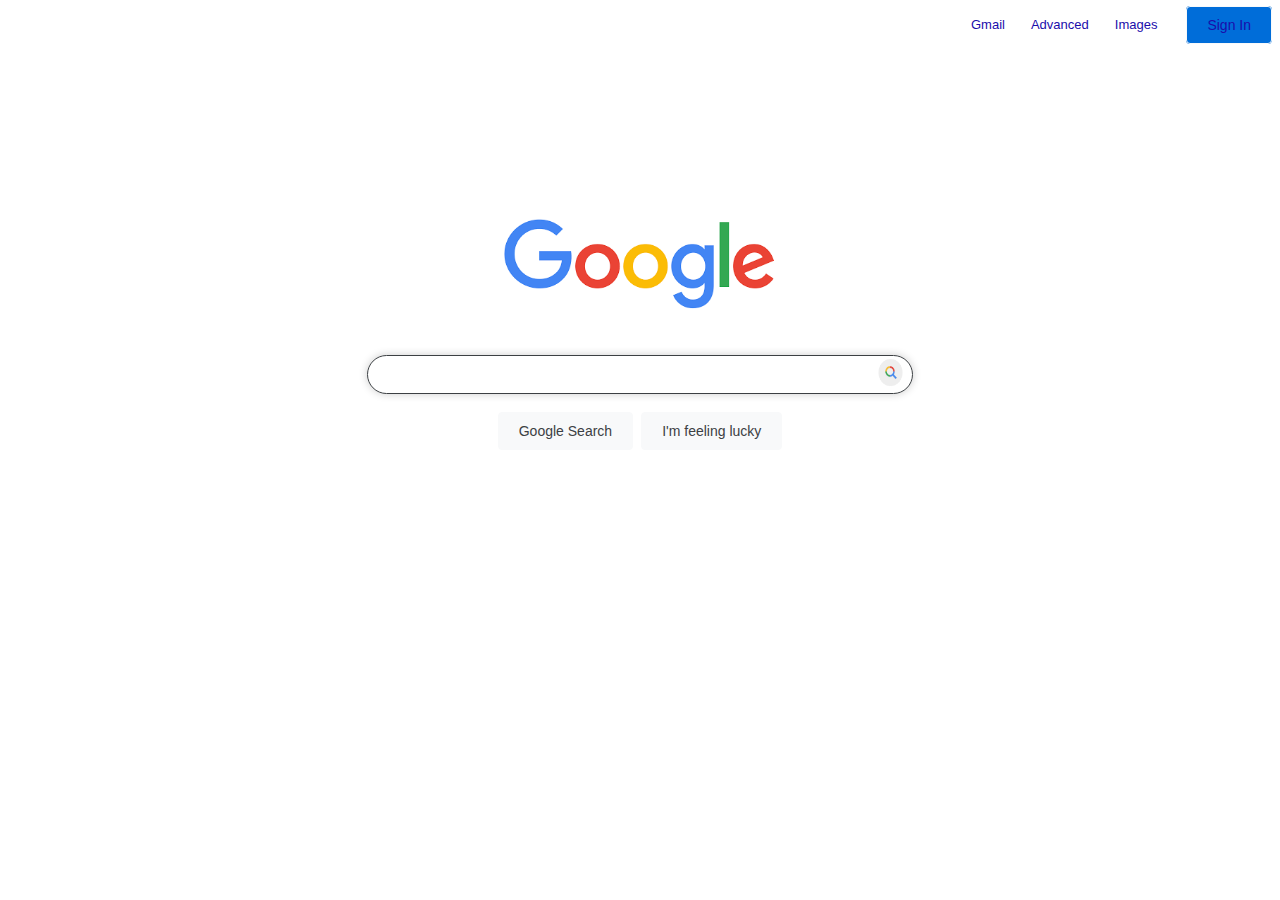
<file: index.html>
<!DOCTYPE html>
<html>
<head>
  <meta charset="utf-8">
  <title>Google</title>
  <link rel="stylesheet" type="text/css" href="style.css">
</head>
<body>
  <nav>
    <div id="navdiv">
      <div id="links-container">
        <a href="https://mail.google.com/" class="c">Gmail</a>
        <a href="#" class="c" onclick="redirectToAdvancedHtml()">Advanced</a>
        <a href="#" class="c" onclick="redirectToImgHtml()">Images</a>
      </div>
      <div id="sign-in-container">
        <a href="https://www.google.com/accounts/Login" id="sign-in-button">Sign In</a>
      </div>
    </div>
  </nav>
  <main>
   
      <img src="google.png" id="googleimg" alt="Google">
      <div>
        <div id="maindiv">
          <form action="https://www.google.com/search" method="GET">
            <span id="inputspan">
              <input type="text" name="q" aria-label="Search">
              <button id="search-button" type="submit"><img src="icon.png" alt="Search"></button>
            </span>
          </form>
        </div>
      </div>
      <section class="sen1">
      <a href="#" class="button-link" onclick="googleSearch()"><button type="submit">Google Search</button></a>
        <a href="https://www.google.com/doodles" class="button-link"><button type="submit">I'm feeling lucky</button></a>
      </section>
  </main>
</body>
<script>
  function redirectToAdvancedHtml() {
    window.location.href = "advanced.html";
  }
    function googleSearch() {
      var searchTerm = document.querySelector('#inputspan input').value;
      var encodedSearchTerm = encodeURIComponent(searchTerm);
      var googleSearchUrl = 'https://www.google.com/search?q=' + encodedSearchTerm;
      window.location.href = googleSearchUrl;
    }

  function redirectToImgHtml() {
    window.location.href = "image.html";
  }
</script>
</html>
</file>
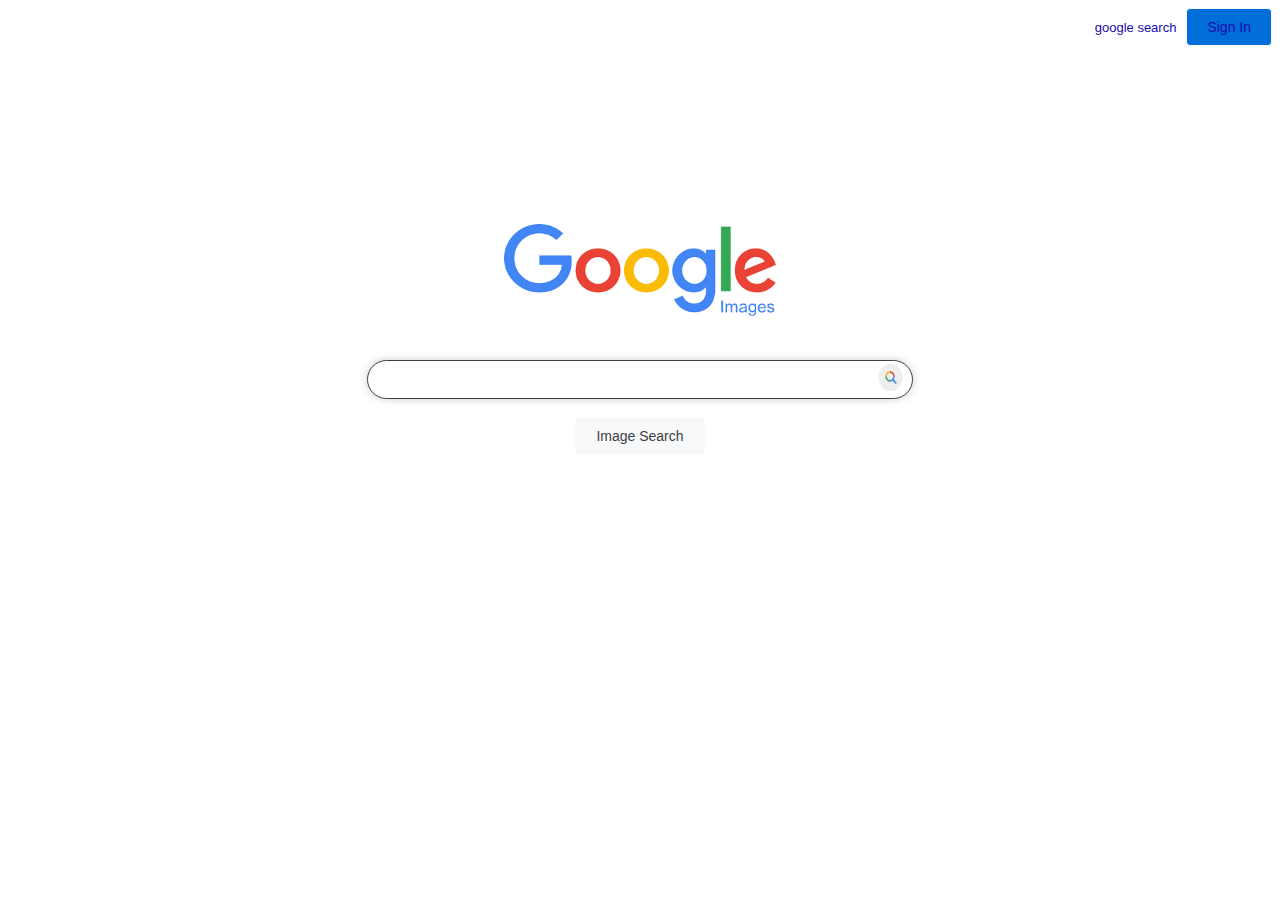
<file: image.html>
<!DOCTYPE html>
<html>
<head>
  <meta charset="utf-8">
  <title>Google</title>
  <link rel="stylesheet" href="style.css">
</head>
<body>
  <nav> 
    
    <div id="navdiv">
      <a href="index.html" class="changes" >google search</a>
      <a href="https://www.google.com/accounts/Login" id="sign-in-button">Sign In</a>
    </div>
  </nav>
  <main>
    
      <img src="googleimage.png" id="googleimg" alt="Google">
      <div>
        <div id="maindiv">
          <form id="image-search-form" method="GET" action="https://www.google.com/search?tbm=isch&q=${encodeURIComponent(query)}" target="_blank">
            <span id="inputspan">
              <input type="text" name="q" aria-label="Search" onkeydown="handleKeyDown(event)">
              <button id="search-button" type="button" onclick="redirectToImagesPage()"><img src="icon.png" alt="Search"></button>
            </span>
          </form>
        </div>
      </div>
      <section  class="sen1">
          <button class="button-link" type="submit" onclick="redirectToImagesPage()">Image Search</button>
        </section>
    
  </main>
  <script>
    function handleKeyDown(event) {
      if (event.key === "Enter") {
        redirectToImagesPage();
      }
    }

    function redirectToImagesPage() {
      const query = document.querySelector('input[name="q"]').value;
      window.location.href = `https://www.google.com/search?tbm=isch&q=${encodeURIComponent(query)}`;
    }
  </script>
</html>
</file>
<file: style.css>
body, ul, li, img, p {
  color: #333;
  margin: 0;
  padding: 0;
  font-family:  sans-serif;
}


li {
  list-style-type: none;
  padding: 0 10px;
}


a, i {
  text-decoration: none;
  color: #888;
  font-size: 13px;
}


a:hover {
  text-decoration: underline;
}


header {
  display: flex;
  height: 60px;
  background-color: #f1f1f1; 
}

header a {
  color: #333;
}

header ul {
  width: 100%;
  padding: 15px;
  display: grid;
  grid-template-columns: 1fr 1fr;
  grid-template-rows: 1fr;
  align-items: center;
}

header img {
  width: 100px;
  height: auto;
}

header #logo {
  grid-column: 1 / 2; 
}

header #back_to_main {
  grid-column: 2 / 3;
  justify-self: end;
}


section {
padding: 0 40px;
  justify-content: center;
  margin: 20px;

}


.container form {
  display: grid;
  grid-template-rows: repeat(6, 1fr);
  grid-template-columns: 200px 1fr;
  grid-template-areas: 
      "h3 ."
      "label1 input1"
      "label2 input2"
      "label3 input3"
      "label4 input4"
      ". button";
  align-items: center;
  justify-items: stretch;
}


h2 {
  color: #d93025;
  font-size: 21px;
  font-weight: 400;
  padding: 0px ;
  border-bottom: 1px solid #eee;
  margin: 0px;
}

h3 { 
  font-size: 16px;
  grid-area: h3;
  font-weight: 400;
}


label {
  font-size: 14px;
}

/* Input styles */
input {
  width: 517px;
  border-radius: 1px;
  border: 1px solid #d9d9d9;
  border-top: 1px solid #c0c0c0;
  font-size: 13px;
  height: 25px;
  padding: 1px 8px;
}


.label_item1 { grid-area: label1; }
.input_item1 { grid-area: input1; }
.label_item2 { grid-area: label2; }
.input_item2 { grid-area: input2; }
.label_item3 { grid-area: label3; }
.input_item3 { grid-area: input3; }
.label_item4 { grid-area: label4; }
.input_item4 { grid-area: input4; }
.button {   
  grid-area: button;  
  justify-self: end;
}

.button > input {
  color: #eee;
  border: 1px solid #aaa;
  line-height: 27px;
  height: 36px;
  cursor: pointer;
  border-radius: 3px;
  background-color: #4d90fe;
  width: 120px;
  height: 30px;
  transition: box-shadow 0.3s;
}

.button > input:hover {
  box-shadow: 0px 2px 8px rgba(0, 0, 0, 0.4); 
}

/* Footer styles */
footer {
  width: 100%;
  position: fixed;
  bottom: 0;
}

.footer1, .footer2 {
  background: #f7f7f7;
  padding: 20px 1.5em;
}

.footer1 {
  border-top: 1px solid #ddd;
  border-bottom: 1px solid #ddd;
}

.footer1 ul {
  display: flex;
  align-items: center;
}

.footer2 ul {
  display: flex;
  justify-content: center;
  flex-wrap: wrap;
  align-items: flex-start;
}

/* Additional styles */
#navdiv {
  display: flex;
  justify-content: flex-end;
  align-items: center;
  padding: 8px;
  background-color: #fff;
}

#links-container {
  display: flex;
}

#links-container a {
  color: #000000; 
  text-decoration: none;
  padding: 8px 12px;
  border: 1px solid #fff;
  border-radius: 4px;
  background-color: #fff;
}

#links-container a:hover {
  background-color: #fff;
}

#navdiv a {
  color: #1a0dab;
  text-decoration: none;
  justify-content: center;
  align-items: center;
}

#sign-in-container {
  margin-left: 16px;
}

#googleimg {
  display: block;
  margin: 170px auto 50px;
  width: 272px;
  height: 92px;
}

#maindiv {
  display: flex;
  justify-content: center;
}

#inputspan {
  position: relative;
  border: 1px solid #3c4043;
  border-radius: 24px;
  padding: 10px 14px;
  box-shadow: 0 0 8px rgba(0, 0, 0, 0.2);
}

#inputspan input {
  border: none;
  outline: none;
  font-size: 16px;
  width: 500px;
}

#search-button {
  position: absolute;
  top: 50%;
  right: -5px;
  transform: translateY(-50%);
  background: none;
  border: none;
  cursor: pointer;
}

#search-button img {
  width: 41px;
  height: 35px;
}


section button {
  background-color: #f8f9fa;
  border: 1px solid #f8f9fa;
  border-radius: 4px;
  color: #3c4043;
  padding: 10px 20px;
  margin: 4px;
  font-size: 14px;
  cursor: pointer;
  text-decoration: none; 
}

section button:hover {
  background-color: #EFEFEF;
}

#sign-in-button {
  background-color: #006dd9;
  border: 1px solid #f8f9fa;
  border-radius: 4px;
  color: #fff;
  padding: 10px 20px;
  font-size: 14px;
  cursor: pointer;
  text-decoration: none;
}
.changes {
margin: 10px;
}
.sen1{
  display: flex;
    justify-content: center;
    margin-top: 20px;
}
</file>
